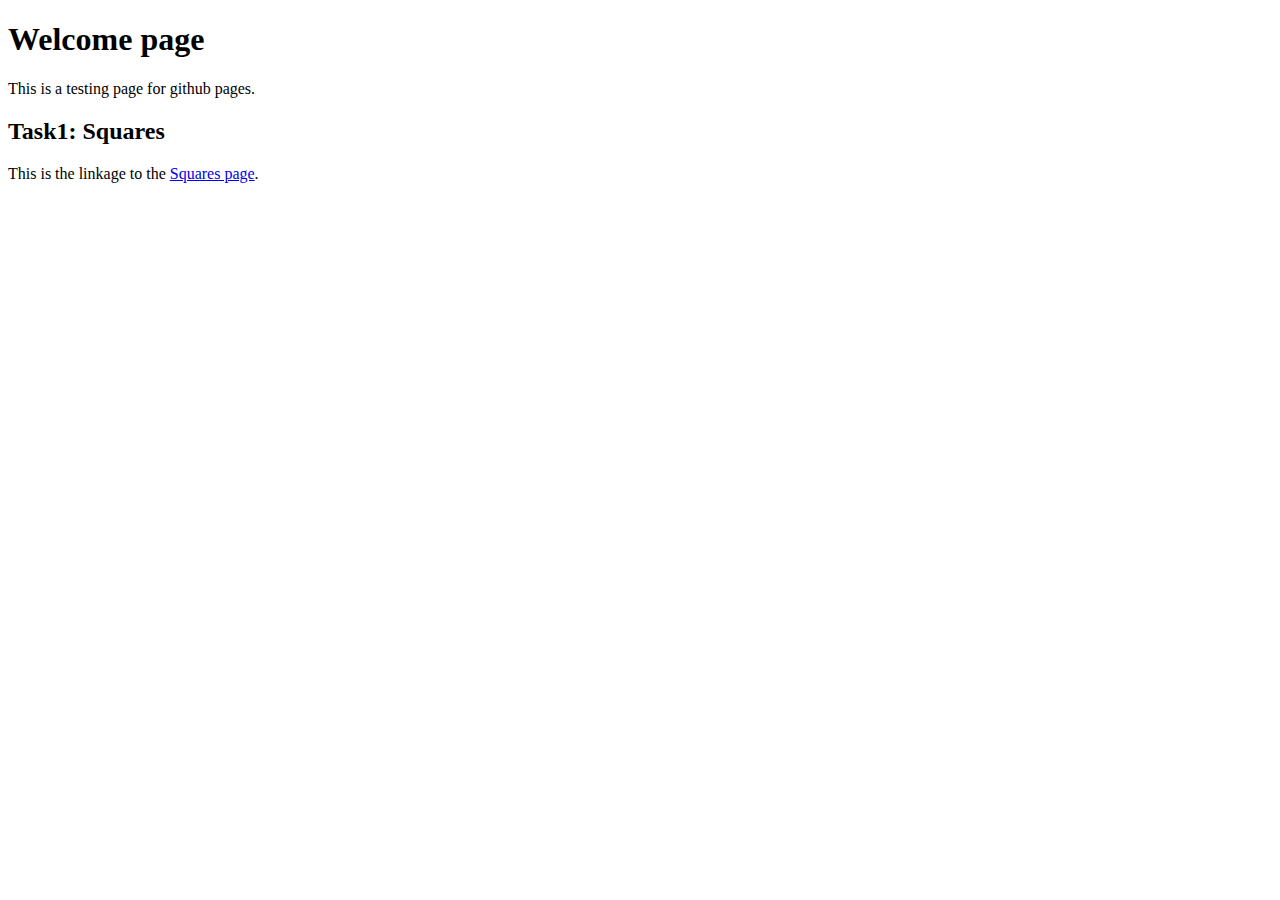
<file: docs/index.html>
<!DOCTYPE html>
<html>
	<head>
		<title>
			Welcome page
		</title>
	</head>
	
	<body>
		<h1>Welcome page</h1>
		<p>
			This is a testing page for github pages.
		</p>
		<h2>Task1: Squares</h2>
		<p>
			This is the linkage to the <a href="blocks.htm">Squares page</a>.
		</p>
	</body>
</html>
</file>
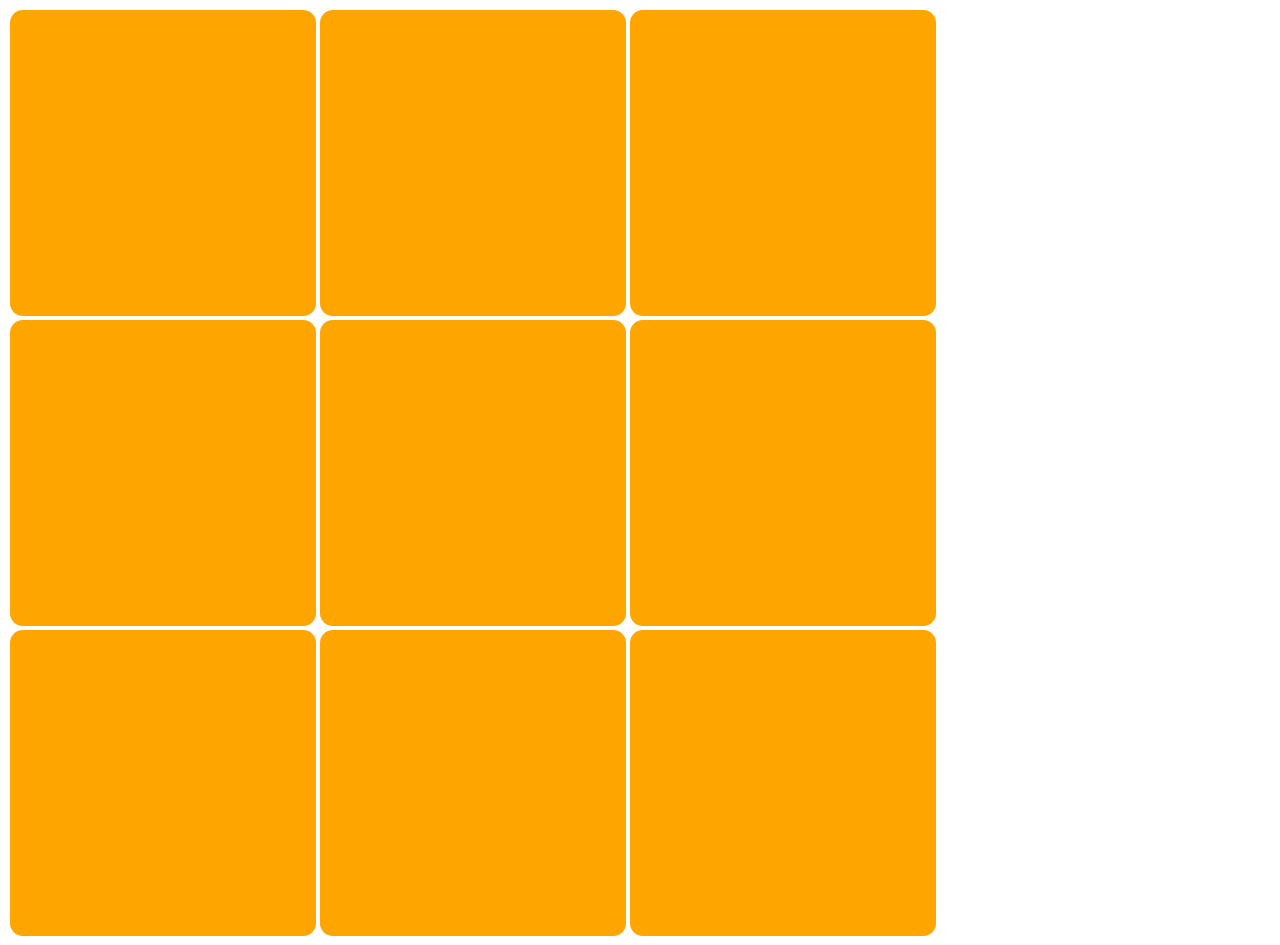
<file: docs/blocks.htm>
<!DOCTYPE html>
<html>
	<head>
		<meta charset="utf-8">
		<meta name="viewport" content="width=device-width, initial-scale=1" /> 
		<title>
			Task1 - blocks
		</title>
		<link type="text/css" rel="stylesheet" href="blocks.css">
	</head>
	<body>
		<div class="container">

			<div class="rectangle"></div>
			<div class="rectangle"></div>
			<div class="rectangle"></div>

			<div style="clear:both"></div>

			<div class="rectangle"></div>
			<div class="rectangle"></div>
			<div class="rectangle"></div>

			<div style="clear:both"></div>

			<div class="rectangle"></div>
			<div class="rectangle"></div>
			<div class="rectangle"></div>

			<div style="clear:both"></div>
		</div>
	</body>
</html>
</file>
<file: docs/blocks.css>
.container {
	width: 99%;
}
.rectangle {
	/*width: 30%;*/
	margin: 0.15vw;
	float: left;
	border: 12vw solid orange;
	border-radius: 1vw;
}
/*当页面的宽度在500px ~ 900px之间的时候*/
@media screen and (min-width: 500px) and (max-width: 900px){
    .container{
        width: 800px;
    }
}
/*当页面的宽度在500px之间的时候*/
@media screen and (max-width: 500px){
    .container{
        width: 500px;
    }
}
</file>
